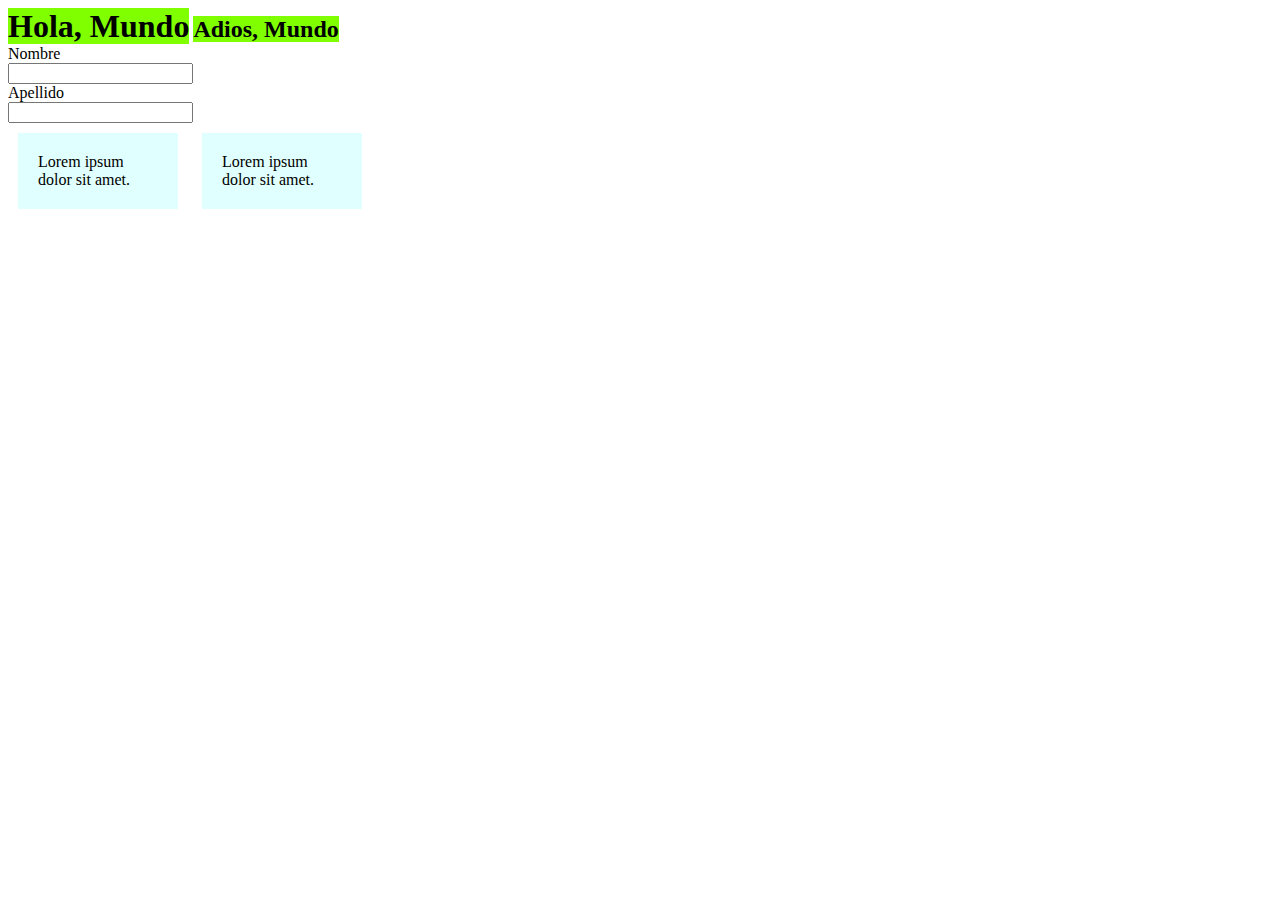
<file: uno/index.html>
<!DOCTYPE html>
<html lang="en">
<head>
    <meta charset="UTF-8">
    <meta http-equiv="X-UA-Compatible" content="IE=edge">
    <link rel="stylesheet" href="style.css">
    <meta name="viewport" content="width=device-width, initial-scale=1.0">
    <title>Hola Mundo </title>
</head>
<body>
    <h1 class="h1">Hola, Mundo</h1>
    <h2 class="h2">Adios, Mundo</h2>
    
    <label class="label">Nombre</label>
    <input type="text" name="first_name">

    <label class="label">Apellido</label>
    <input type="text" name="last_name" class="input">

    <p class="p">Lorem ipsum dolor sit amet.</p>
    <p class="p">Lorem ipsum dolor sit amet.</p>

</body>
</html>
</file>
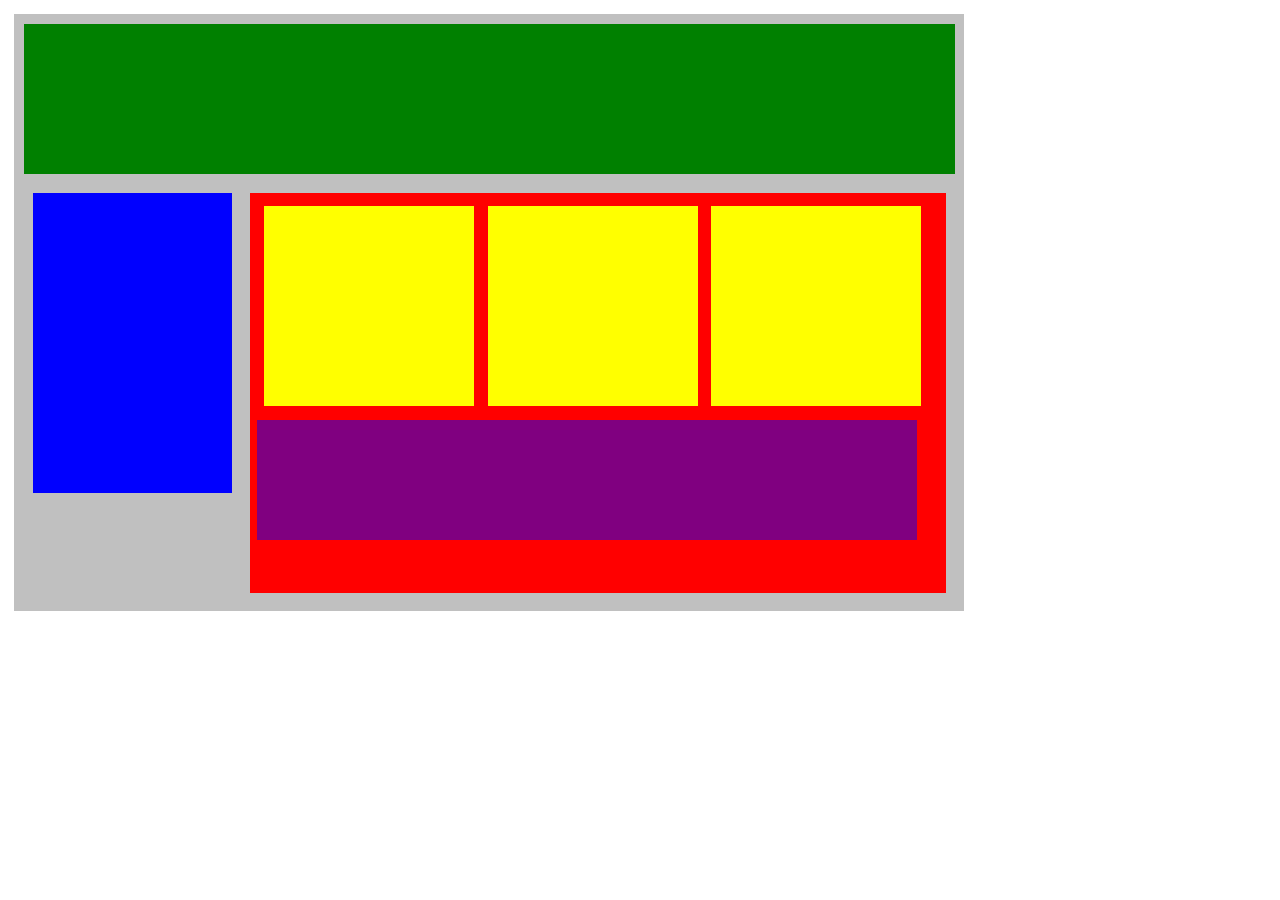
<file: bloques/bloques2.html>
<!DOCTYPE html>
<html lang="en">
<head>
    <title>Posición de práctica</title>
    <link rel="stylesheet" type="text/css" href="bloques2.css">
</head>
<body>
    <div class="container">
        <div class="top-nav"></div>
        <div class="row">
            <div class="side-nav"></div>
            <div class="main">
                <div class="row">
                    <div class="sub-content"></div>
                    <div class="sub-content"></div>
                    <div class="sub-content"></div>
                </div>
                <div id="advertisement"></div>
            </div>
        </div>
    </div>
</body>
</html
</file>
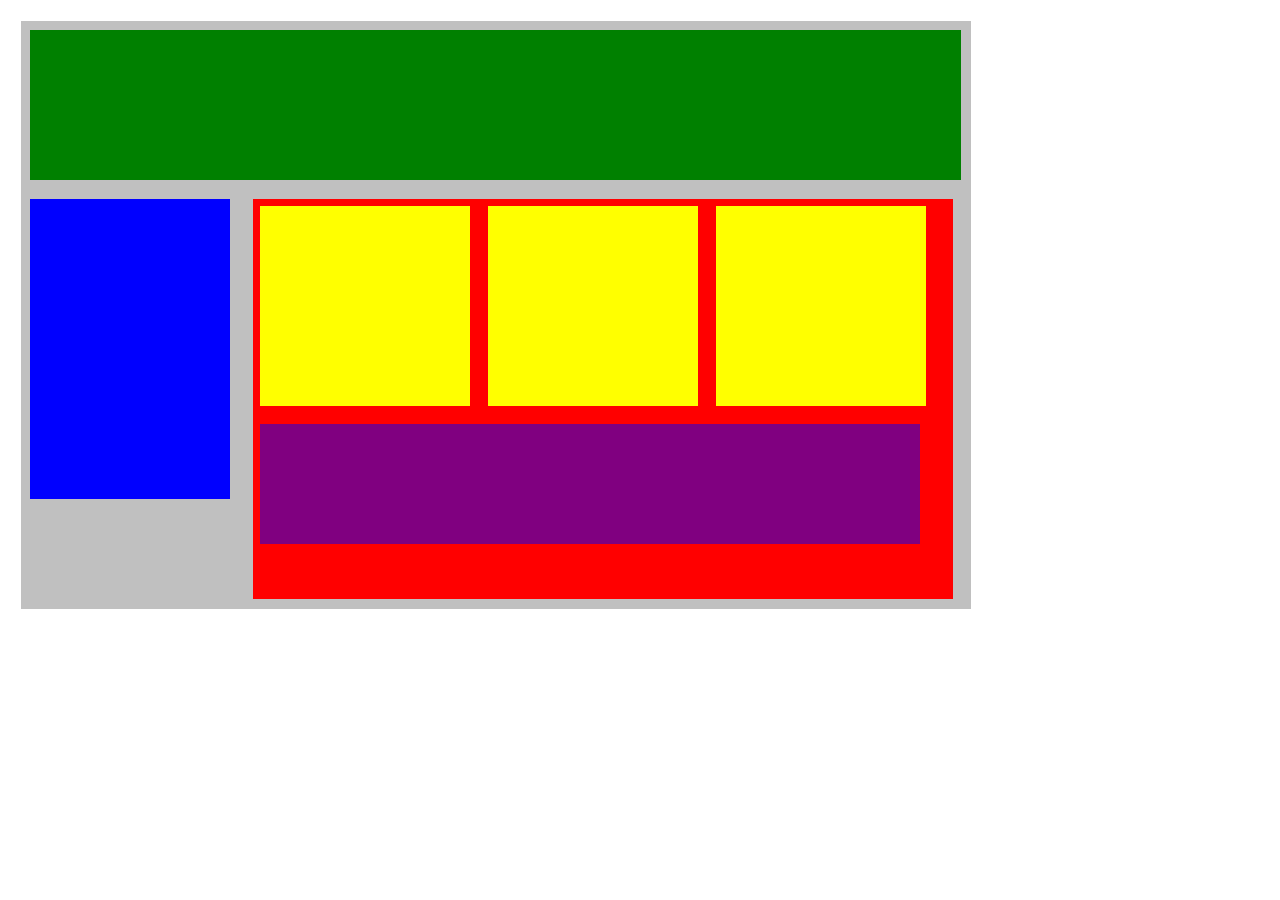
<file: bloques/nuestros_bloques.html>
<!DOCTYPE html>
<html lang="en">
<head>
    <meta charset="UTF-8">
    <meta http-equiv="X-UA-Compatible" content="IE=edge">
    <link rel="stylesheet" href="style.css">
    <meta name="viewport" content="width=device-width, initial-scale=1.0">
    <title>Cuadro lsd</title>
</head>
<body>
    <div class="container">
        <div class="top-nav"></div>
        <div class="side-nav"></div>
        <div class="main">
        <div class="sub-content"> </div>
        <div class="sub-content"></div>
        <div class="sub-content"></div>
        <div id="advertisement"></div>
    </div>
</body>
</html>
</file>
<file: uno/style.css>
.h1, .h2{
    display: inline;
    background-color: chartreuse;
}

.label, .input{
    display: block;
}

.p {
    display: inline-block;
    width: 160px;
    box-sizing: border-box;
    padding: 20px;
    background-color: lightcyan;
    margin: 10px;
  }
</file>
<file: bloques/bloques2.css>
.container{
    width: 950px;
    background-color: silver;
    margin: 1%;
    display: inline-block;
}
.top-nav {
    height: 150px;
    background-color: green;
    margin: 1%;
}
.side-nav {
    height: 300px;
    width: 200px;
    background-color: blue;
    margin: 1%;
}
.main {
    height: 400px;
    width: 700px;
    background-color: red;
    margin: 1%;
}
.sub-content {
    height: 200px;
    width: 210px;
    background-color: yellow;
    margin: 1%;
}
#advertisement {
    height: 120px;
    width: 660px;
    background-color: purple;
    margin: 1%;
}
.row {
    margin: 1%;
    display: flex;
    vertical-align: top;
}
body {
    width: 50%;
}
</file>
<file: bloques/style.css>
.container{
    display: inline-block;
    width: 950px;
    background-color: silver;
    margin: 0px auto;
    margin: 1%;
}
.top-nav {
    height: 150px;
    background-color: green;
    margin: 1%;
}
.side-nav {
    height: 300px;
    width: 200px;
    background-color: blue;
    margin: 1%;
}
.main {
    height: 400px;
    width: 700px;
    background-color: red;
    margin: 1%;
}
.sub-content {
    display: inline-block;
    height: 200px;
    width: 210px;
    background-color: yellow;
    margin: 1%;
}
#advertisement {
    height: 120px;
    width: 660px;
    background-color: purple;
    margin: 1%;
} 
.side-nav, .main{
    display: inline-block;
    vertical-align: top;
    margin: 1%;
}
</file>
